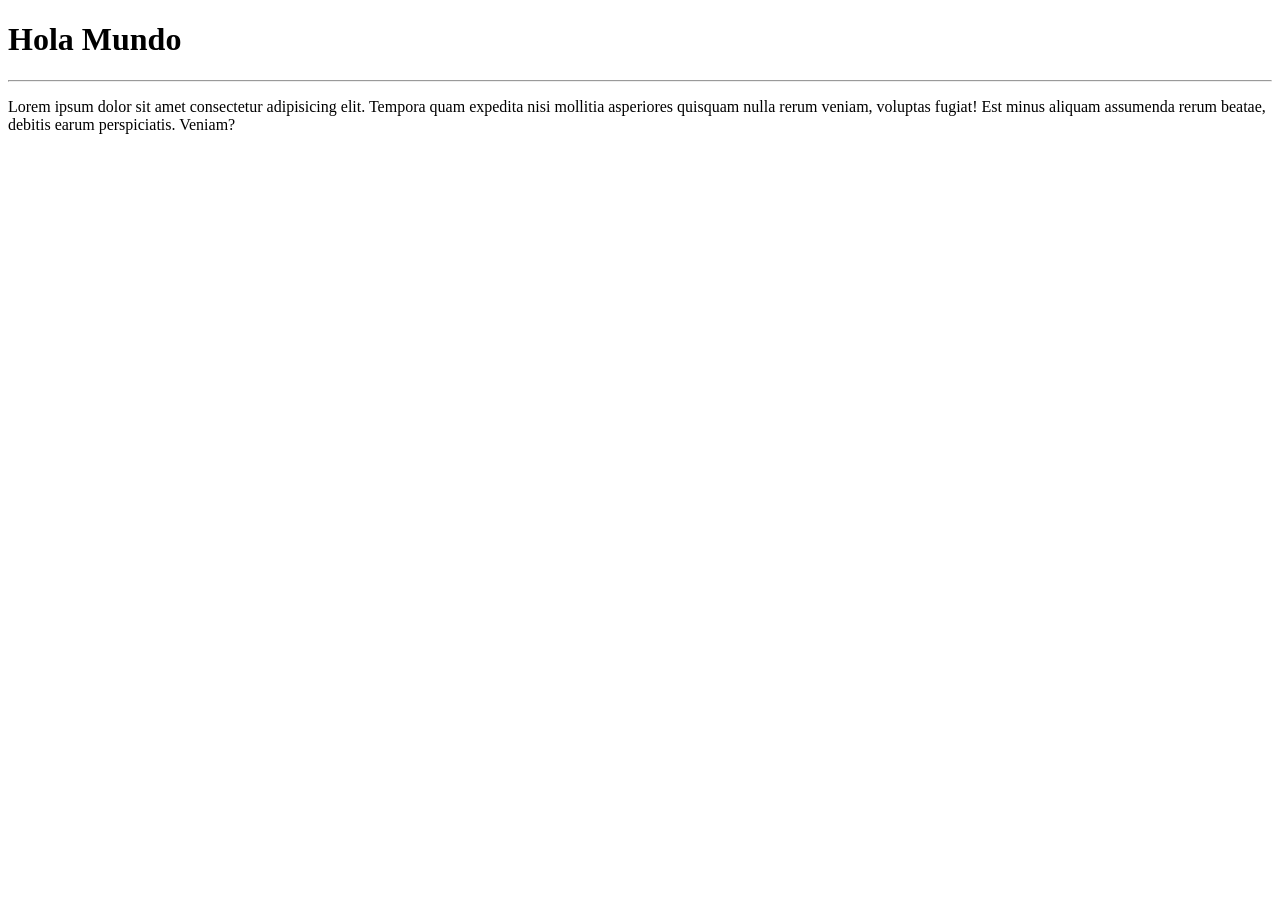
<file: JavaScript/01-Fundamentos/index.html>
<!DOCTYPE html>
<html lang="es">
<head>
    <meta charset="UTF-8">
    <meta name="viewport" content="width=device-width, initial-scale=1.0">
    <title>Hola Mundo</title>
</head>
<body>
    <h1>
        Hola Mundo
    </h1>
    <hr>
    <p>
        Lorem ipsum dolor sit amet consectetur adipisicing elit. Tempora quam expedita nisi mollitia asperiores quisquam nulla rerum veniam, voluptas fugiat! Est minus aliquam assumenda rerum beatae, debitis earum perspiciatis. Veniam?
    </p>
    <!-- <script src="assets/js/app.js"></script>
    <script src="assets/js/alerts.js"></script> -->
    <!-- <script src="assets/js/primitivos.js"></script> -->
    <!-- <script src="assets/js/palabras-reservadas.js"></script> -->
    <!-- <script src="assets/js/arreglos.js"></script> -->
    <!-- <script src="assets/js/arreglos2.js"></script> -->
    <!-- <script src="assets/js/objeto-literal.js"></script> -->
    <!-- <script src="assets/js/funciones.js"></script> -->
     <script src="assets/js/classes/constructores-multiples.js"></script>
</body>
</html>
</file>
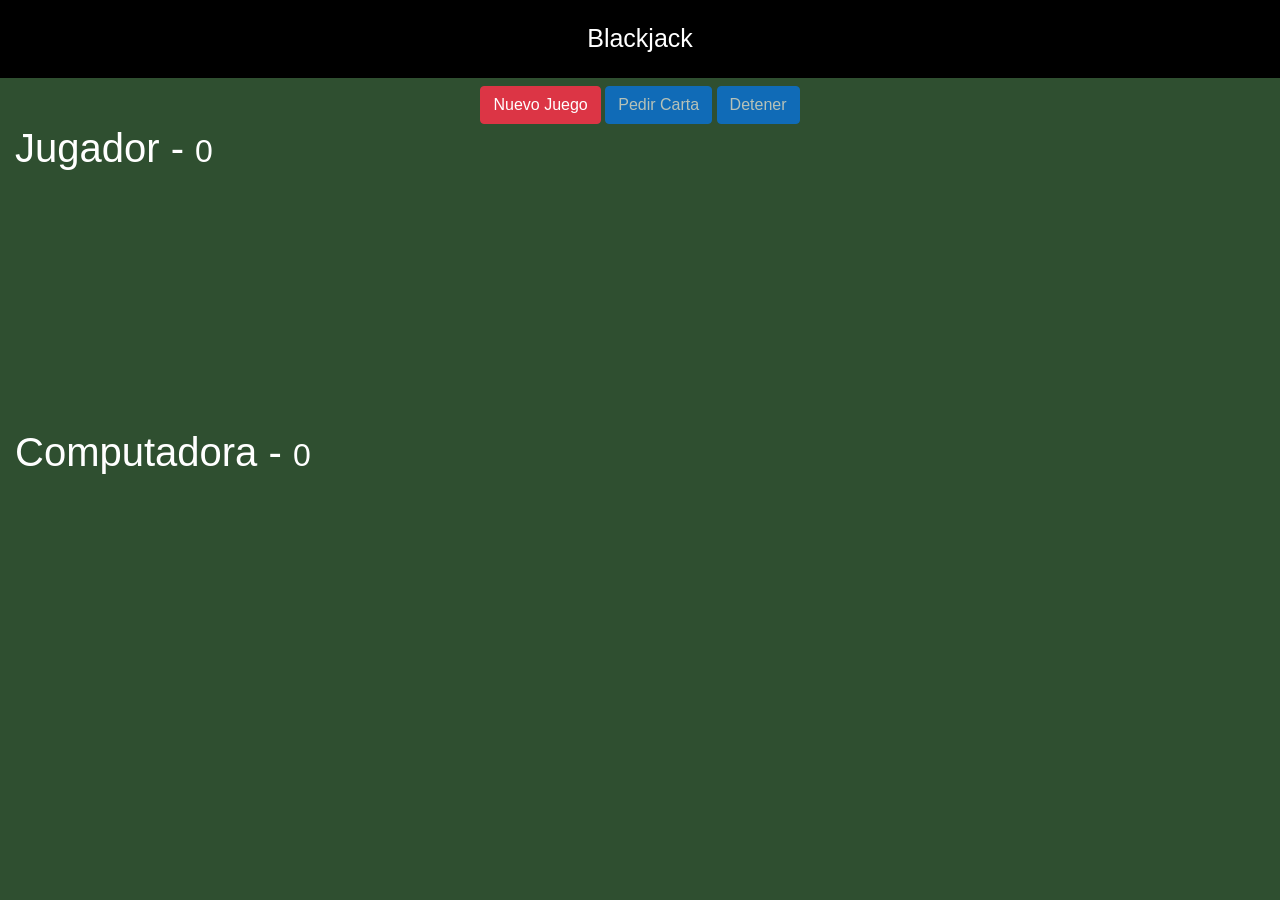
<file: JavaScript/02-Blackjack/index.html>
<!DOCTYPE html>
<html lang="es">
<head>
    <meta charset="UTF-8">
    <meta name="viewport" content="width=device-width, initial-scale=1.0">
    <link rel="stylesheet" href="https://cdn.jsdelivr.net/npm/bootstrap@4.4.1/dist/css/bootstrap.min.css" integrity="sha384-Vkoo8x4CGsO3+Hhxv8T/Q5PaXtkKtu6ug5TOeNV6gBiFeWPGFN9MuhOf23Q9Ifjh" crossorigin="anonymous">
    <link rel="stylesheet" href="assets/css/style.css">
    <title>Blackjack</title>
</head>
<body>
    <header class="titulo">
        Blackjack 
    </header>
    <div class="row mt-2">
        <div id="divBotones" class="col text-center">
            <button id="btnNuevo" class="btn btn-danger">Nuevo Juego</button>
            <button id="btnPedir" disabled="disabled" class="btn btn-primary">Pedir Carta</button>
            <button id="btnDetener" disabled="disabled" class="btn btn-primary">Detener</button>
        </div>
    </div>

    <div class="row container">
        <div class="col">
            <h1>Jugador - <small>0</small></h1>
            <div id = "jugador-cartas" class="divCartas">
                </div>
        </div>
    </div>

    <div class="row container mt-2">
        <div class="col">
            <h1>Computadora - <small>0</small></h1>
            <div id = "computadora-cartas" class="divCartas">
                </div>
        </div>
    </div>
    <script src="assets/js/underscore-min.js"></script>
    <script src="assets/js/juego-min.js"></script>
</body>
</html>
</file>
<file: JavaScript/02-Blackjack/assets/css/style.css>
html, body {
    margin: 0;
    background-color: #2F4F30;
    color: white;
}

.titulo {
    text-align: center;
    background-color: black;
    color: white;
    padding: 20px;
    font-size: 25px;
}

.carta {
    position: relative;
    left: 100px;
    width: 150px;
    margin-left: -75px;
}

#computadora-cartas, #jugador-cartas {
    height: 240px;
}
</file>
